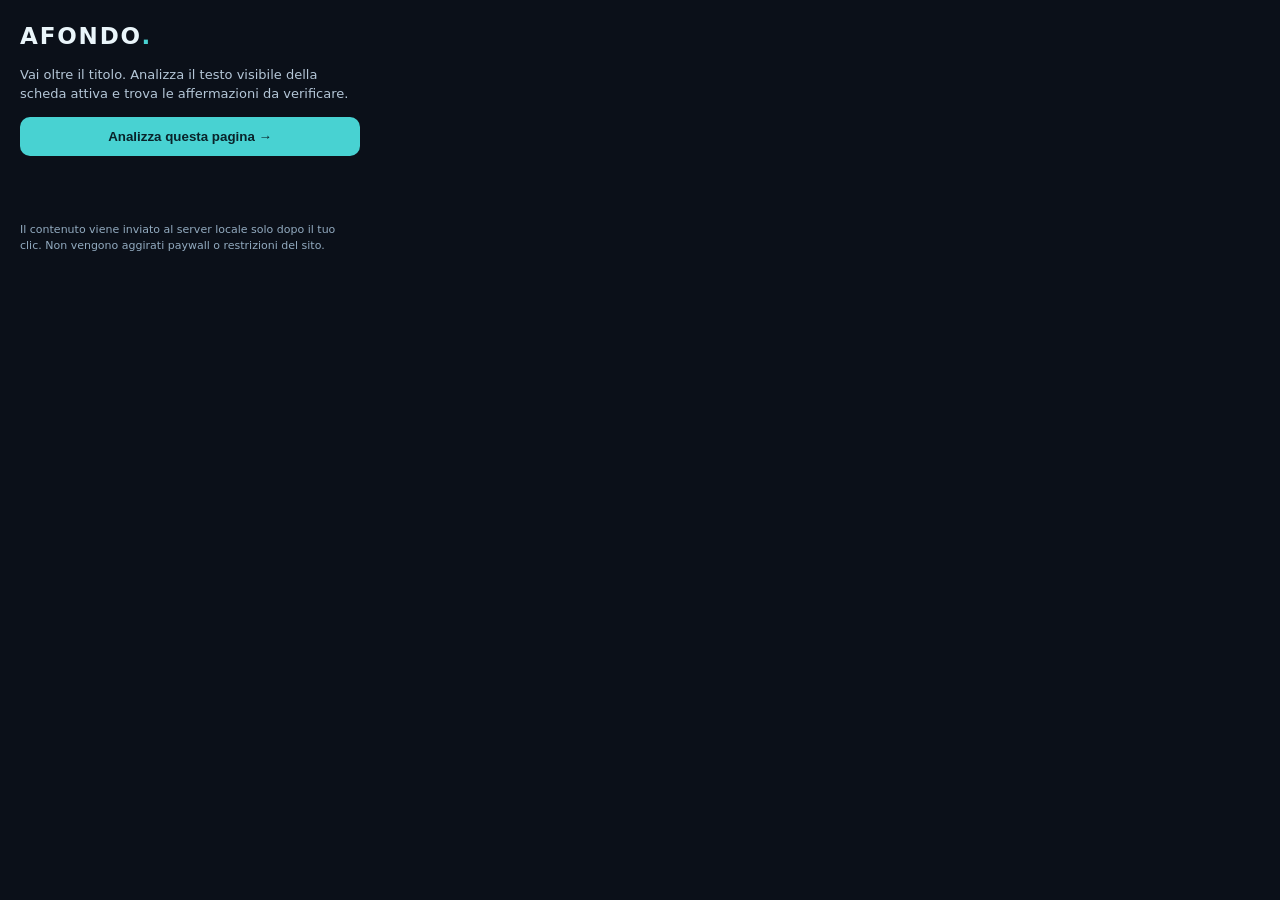
<file: extension/popup.html>
<!doctype html>
<html lang="it">
<head>
  <meta charset="utf-8">
  <meta name="viewport" content="width=device-width,initial-scale=1">
  <title>AFONDO Lens</title>
  <style>
    body{margin:0;width:340px;background:#0b1019;color:#eaf5fa;font-family:system-ui,sans-serif;padding:20px;line-height:1.45}
    h1{font-size:23px;margin:0;letter-spacing:.08em}
    strong{color:#48d2d2}
    p{font-size:13px;color:#b4c6d7}
    button{background:#48d2d2;color:#09232a;border:0;border-radius:10px;padding:12px 14px;font-weight:800;width:100%;cursor:pointer}
    button:disabled{opacity:.5;cursor:not-allowed}
    #status{margin-top:14px;min-height:40px;font-size:12px;overflow-wrap:anywhere}
    a{color:#48d2d2;text-decoration:underline}
    small{display:block;margin-top:12px;color:#92aabf;font-size:11px}
  </style>
</head>
<body>
  <h1>AFONDO<strong>.</strong></h1>
  <p>Vai oltre il titolo. Analizza il testo visibile della scheda attiva e trova le affermazioni da verificare.</p>
  <button id="check">Analizza questa pagina →</button>
  <div id="status" role="status" aria-live="polite"></div>
  <small>Il contenuto viene inviato al server locale solo dopo il tuo clic. Non vengono aggirati paywall o restrizioni del sito.</small>
  <script src="popup.js"></script>
</body>
</html>
</file>
